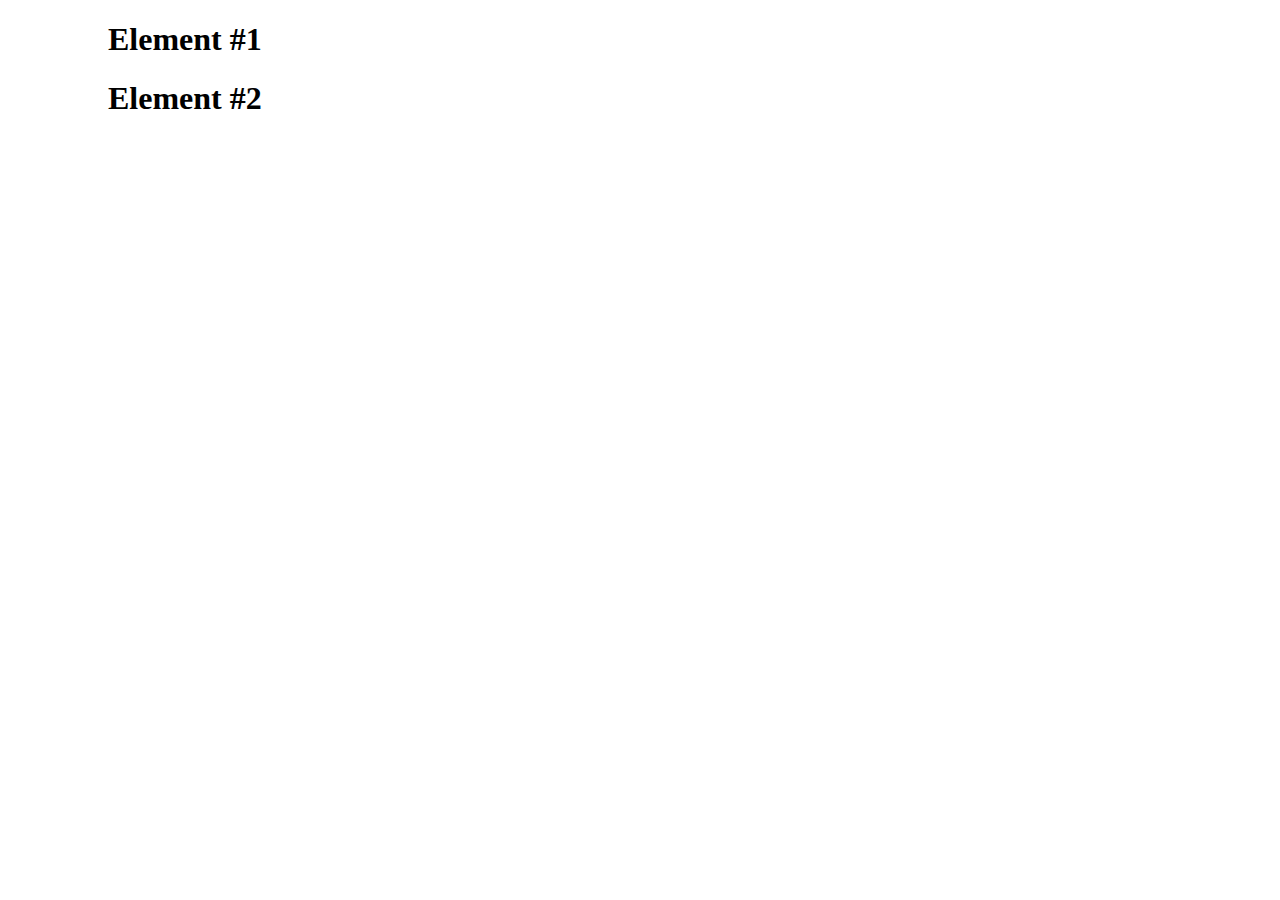
<file: test/index.html>
<!DOCTYPE html>
<html>
  <head>
    <meta charset="utf-8">
    <title>test</title>
    <link rel="stylesheet" type = "text/css" href="./style.css">
  </head>
  <body>
    <h1 class = "case1">Element #1</h1>
    <h1 class = "case2">Element #2</h1>
  </body>
</html>
</file>
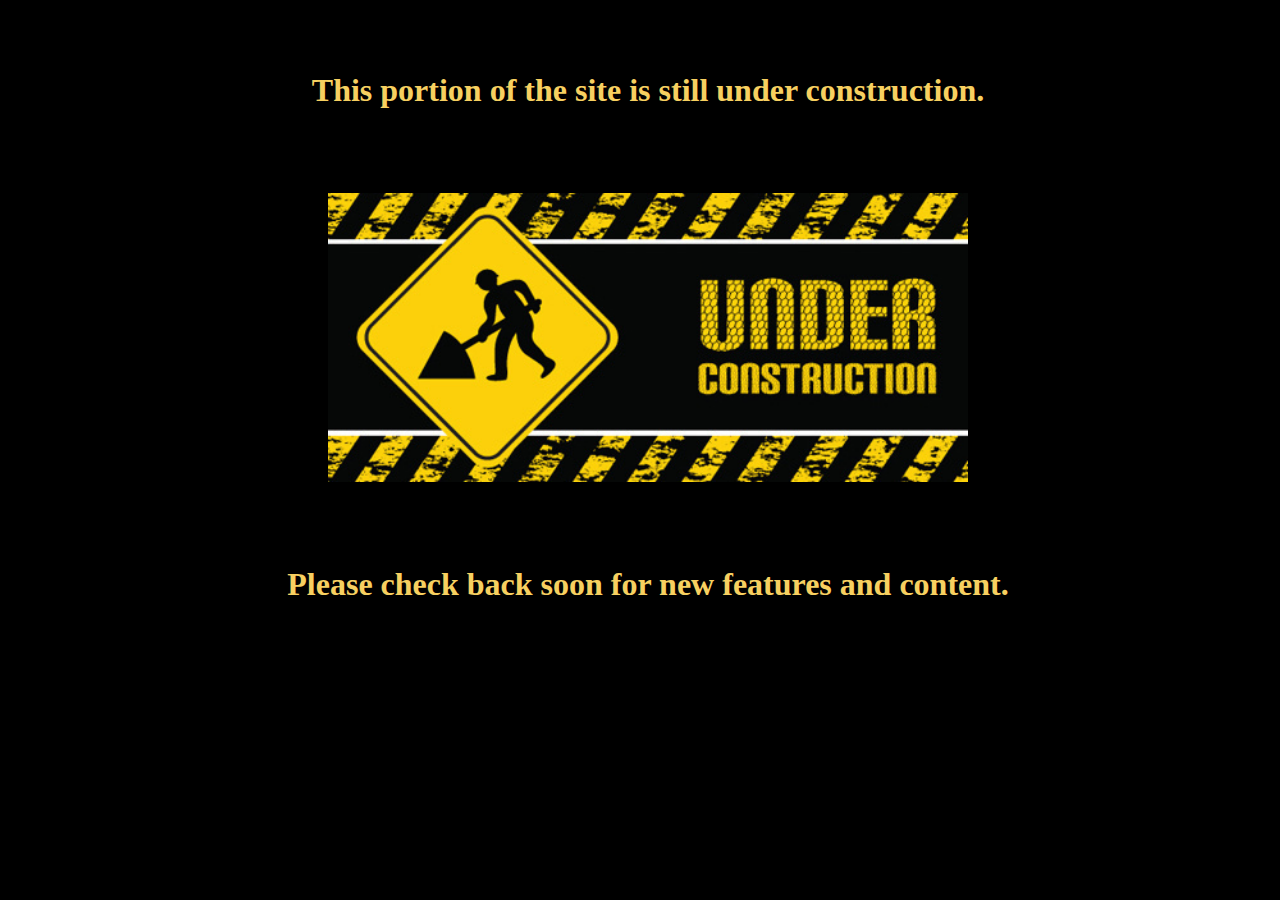
<file: ColmarAcademy/construction.html>
<!DOCTYPE html>
<html>
  <head>
    <meta charset="utf-8">
    <title>Colmar Academy</title>
    <link rel="stylesheet" type ="text/css" href="./resources/css/construction.css">
    <link rel="icon"  href="./resources/images/barrier.ico">
  </head>
  <body>
    <h1>This portion of the site is still under construction.</h1>
    <img src="./resources/images/construction.jpg" alt="construction sign">
    <h1>Please check back soon for new features and content.</h1>
  </body>
</html>
</file>
<file: test/style.css>
.case1 {
  padding-left: 100px;
}
.case2 {
  margin-left: 100px;
}
</file>
<file: ColmarAcademy/resources/css/construction.css>
html{
  background-color: black;
  color:#F7D060;
}

img{
  width: 50%;
  align-self: center;
  padding: 20px 0;
}

body{
  display: flex;
  flex-flow: column;
  box-sizing: border-box;
  width:100%;

}
h1{
  text-align: center;
    margin:5%;
}
</file>
